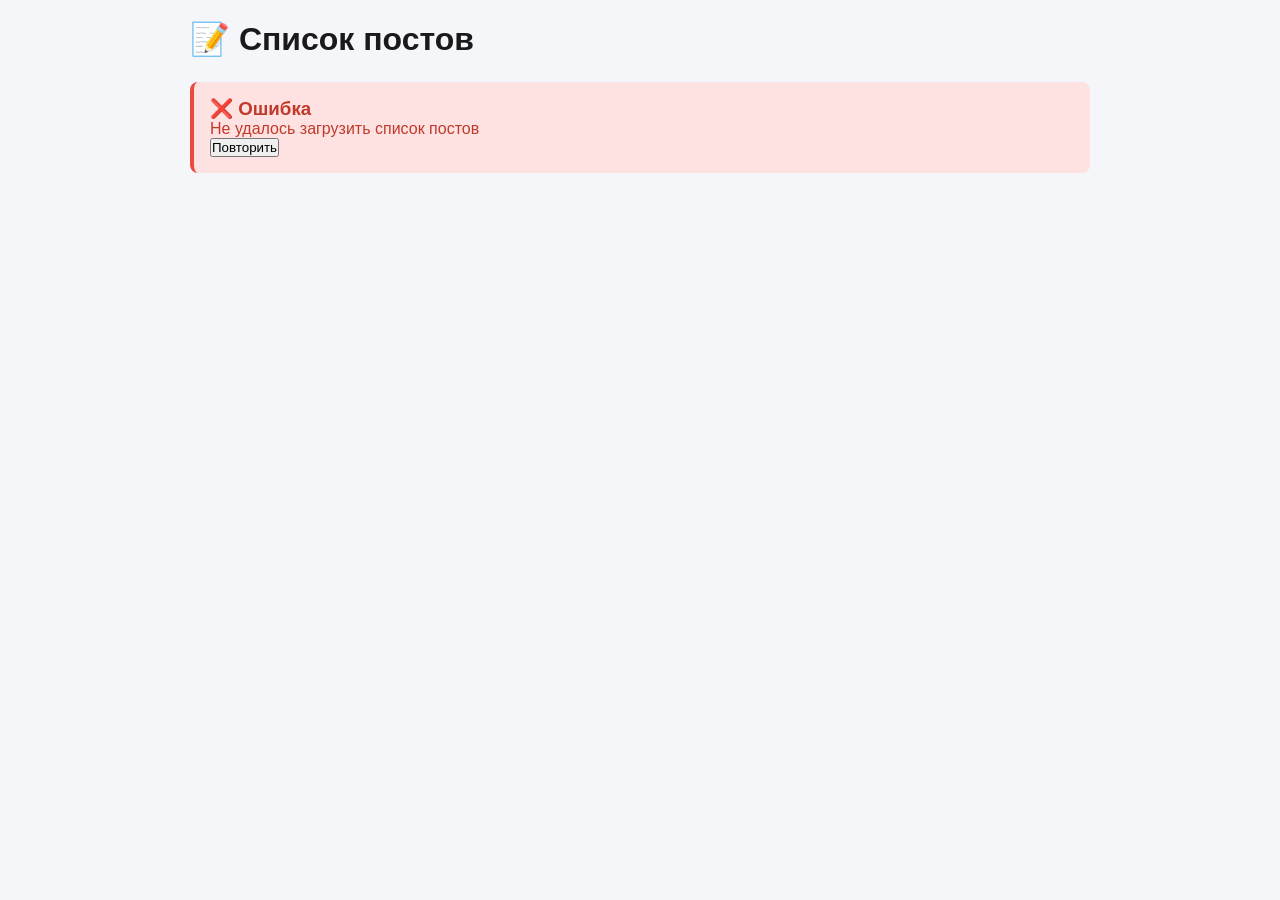
<file: lesson-14/index.html>
<!DOCTYPE html>
<html lang="ru">
<head>
    <meta charset="UTF-8">
    <meta name="viewport" content="width=device-width, initial-scale=1.0">
    <title>Список постов</title>
    <link rel="stylesheet" href="css/style.css">
</head>
<body>
    <div class="container">
        <h1>📝 Список постов</h1>
        <div id="postsList" class="posts-list">
            <div class="loading">Загрузка постов...</div>
        </div>
    </div>
    <script src="js/main.js"></script>
</body>
</html>
</file>
<file: lesson-14/css/style.css>
* {
    margin: 0;
    padding: 0;
    box-sizing: border-box;
}

body {
    font-family: -apple-system, BlinkMacSystemFont, 'Segoe UI', Roboto, Arial, sans-serif;
    background: #f4f6f9;
    padding: 20px;
}

.container {
    max-width: 900px;
    margin: 0 auto;
}

h1 {
    margin-bottom: 24px;
    color: #1a1a1a;
}

.posts-list {
    display: flex;
    flex-direction: column;
    gap: 16px;
}

.post-card {
    background: white;
    border-radius: 12px;
    padding: 20px;
    box-shadow: 0 2px 8px rgba(0,0,0,0.05);
}

.post-card:hover {
    transform: translateY(-2px);
    box-shadow: 0 4px 12px rgba(0,0,0,0.1);
}

.post-title {
    font-size: 20px;
    font-weight: 600;
    margin-bottom: 12px;
    color: #2c3e50;
}

.post-body {
    color: #555;
    line-height: 1.5;
    margin-bottom: 16px;
}

.read-more {
    display: inline-block;
    background: #3498db;
    color: white;
    text-decoration: none;
    padding: 8px 16px;
    border-radius: 20px;
    font-size: 14px;
}

.read-more:hover {
    background: #2980b9;
}

.back-link {
    display: inline-block;
    margin-bottom: 20px;
    color: #3498db;
    text-decoration: none;
}

.post-detail {
    background: white;
    border-radius: 12px;
    padding: 24px;
    margin-bottom: 32px;
}

.comments-section h2 {
    margin-bottom: 20px;
}

.comments-list {
    display: flex;
    flex-direction: column;
    gap: 16px;
}

.comment-card {
    background: white;
    border-radius: 12px;
    padding: 16px;
    border-left: 4px solid #3498db;
}

.comment-name {
    font-weight: 600;
    margin-bottom: 6px;
}

.comment-email {
    font-size: 12px;
    color: #7f8c8d;
    margin-bottom: 10px;
}

.comment-body {
    color: #555;
    font-size: 14px;
}

.loading {
    text-align: center;
    padding: 40px;
    color: #7f8c8d;
}

.error {
    background: #fee2e2;
    border-left: 4px solid #e74c3c;
    padding: 16px;
    border-radius: 8px;
    color: #c0392b;
}
</file>
